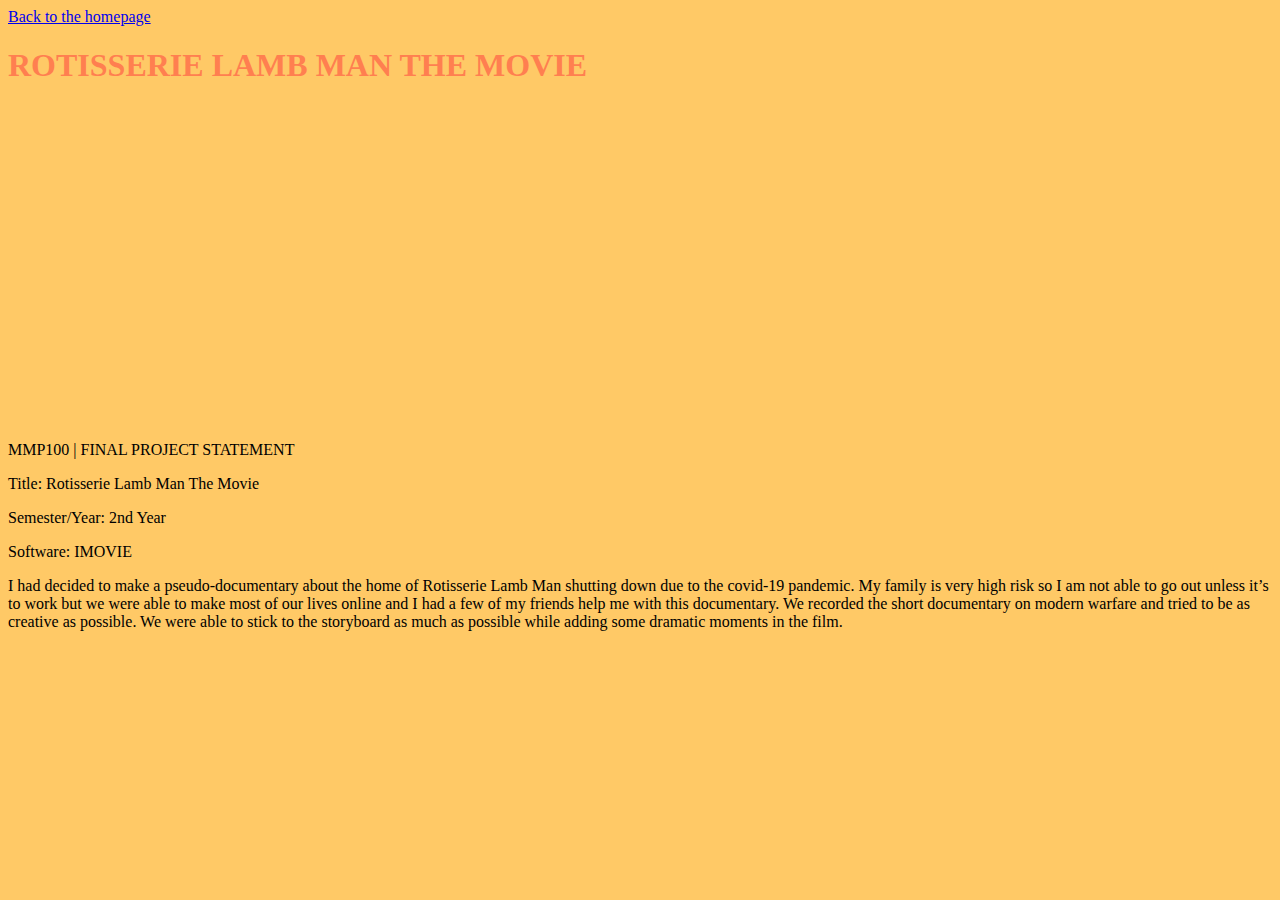
<file: firstwebsite/final mmp.html>
<!DOCTYPE html>
<html>
<head>
	<title>Rotisserie Lamb Man. THE DOCUMENTARY</title>
    <title>Rotisserie Lamb Man</title>
    <link href="styles.css" rel="stylesheet"   type="text/css"/>
    
</head>
    <a href="index.html">Back to the homepage</a>
<body>
    <h1>ROTISSERIE LAMB MAN THE MOVIE</h1>
    <iframe width="560" height="315" src="https://www.youtube.com/embed/n6VsDRflgnU" title="YouTube video player" frameborder="0" allow="accelerometer; autoplay; clipboard-write; encrypted-media; gyroscope; picture-in-picture" allowfullscreen></iframe>
    
    <p>MMP100 | FINAL PROJECT STATEMENT</p>

    <p>Title: Rotisserie Lamb Man The Movie</p>
    <p>Semester/Year: 2nd Year</p>
    <p>Software: IMOVIE</p>

<p>I had decided to make a pseudo-documentary about the home of Rotisserie Lamb Man shutting down due to the covid-19 pandemic. My family is very high risk so I am not able to go out unless it’s to work but we were able to make most of our lives online and I had a few of my friends help me with this documentary. We recorded the short documentary on modern warfare and tried to be as creative as possible. We were able to stick to the storyboard as much as possible while adding some dramatic moments in the film. 
</p>
    
    
    </body>
  
    
</html>
</file>
<file: firstwebsite/styles.css>
h1{color:coral}
body{background:#FFC966}
</file>
